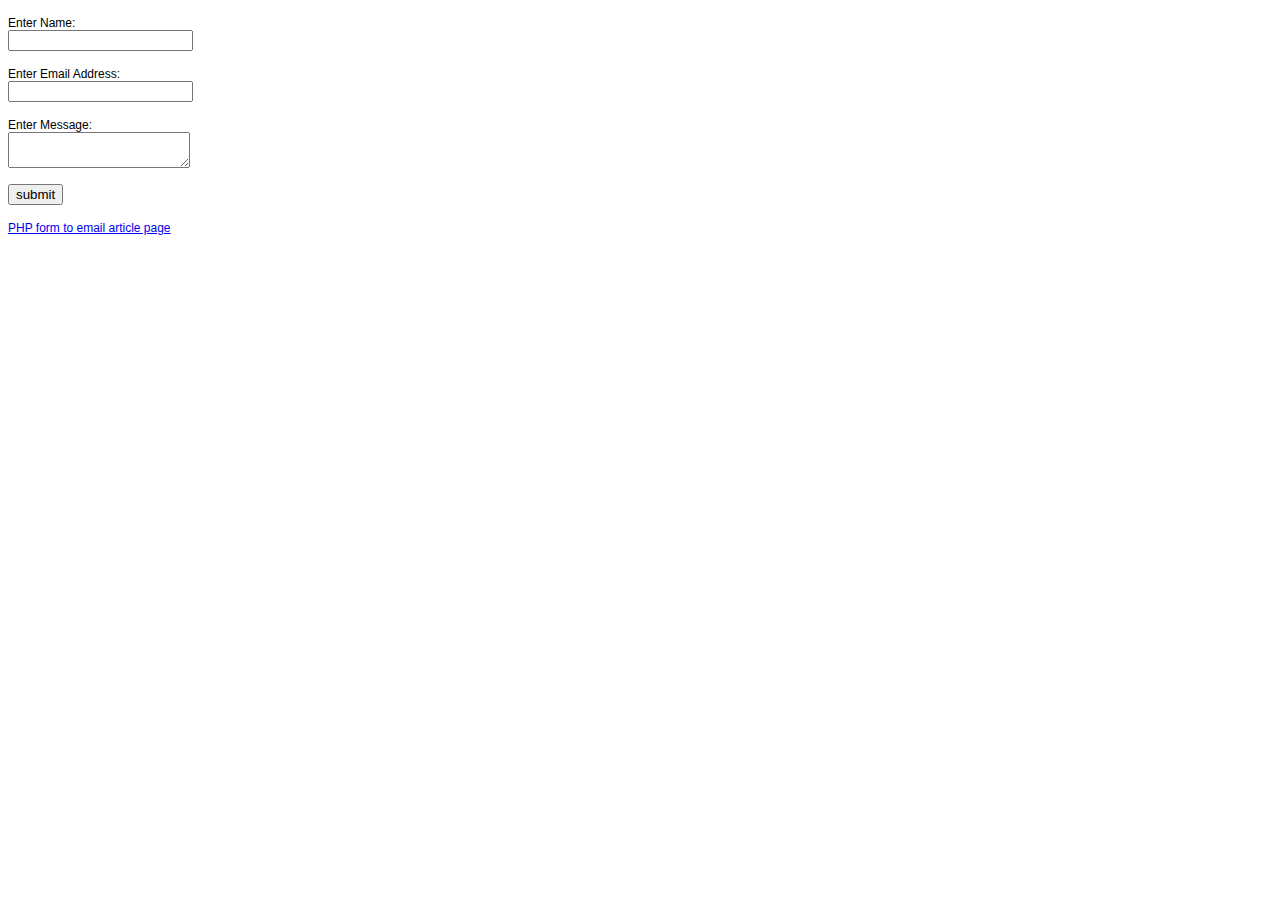
<file: www/pj_images_003/form-page.html>
<!DOCTYPE HTML PUBLIC "-//W3C//DTD HTML 4.01 Transitional//EN" "http://www.w3.org/TR/html4/loose.dtd"> 
<html>
<head>
	<title>PHP form to email sample form</title>
<!-- define some style elements-->
<style>
label,a 
{
	font-family : Arial, Helvetica, sans-serif;
	font-size : 12px; 
}

</style>	
<!-- a helper script for vaidating the form-->
<script language="JavaScript" src="./js/gen_validatorv31.js" type="text/javascript"></script>
</head>


<body>

<!-- Start code for the form-->
<form method="post" name="myemailform" action="./php/form-to-email.php">
	<p>
		<label for='name'>Enter Name: </label><br>
		<input type="text" name="name">
	</p>
	<p>
		<label for='email'>Enter Email Address:</label><br>
		<input type="text" name="email">
	</p>
	<p>
		<label for='message'>Enter Message:</label> <br>
		<textarea name="message"></textarea>
	</p>
	<input type="submit" name='submit' value="submit">
</form>
<script language="JavaScript">
// Code for validating the form
// Visit http://www.javascript-coder.com/html-form/javascript-form-validation.phtml
// for details
var frmvalidator  = new Validator("myemailform");
frmvalidator.addValidation("name","req","Please provide your name"); 
frmvalidator.addValidation("email","req","Please provide your email"); 
frmvalidator.addValidation("email","email","Please enter a valid email address"); 
</script>
<p>
<a href='http://www.html-form-guide.com/email-form/php-form-to-email.html'
>PHP form to email article page</a>
</p>
</body>
</html>
</file>
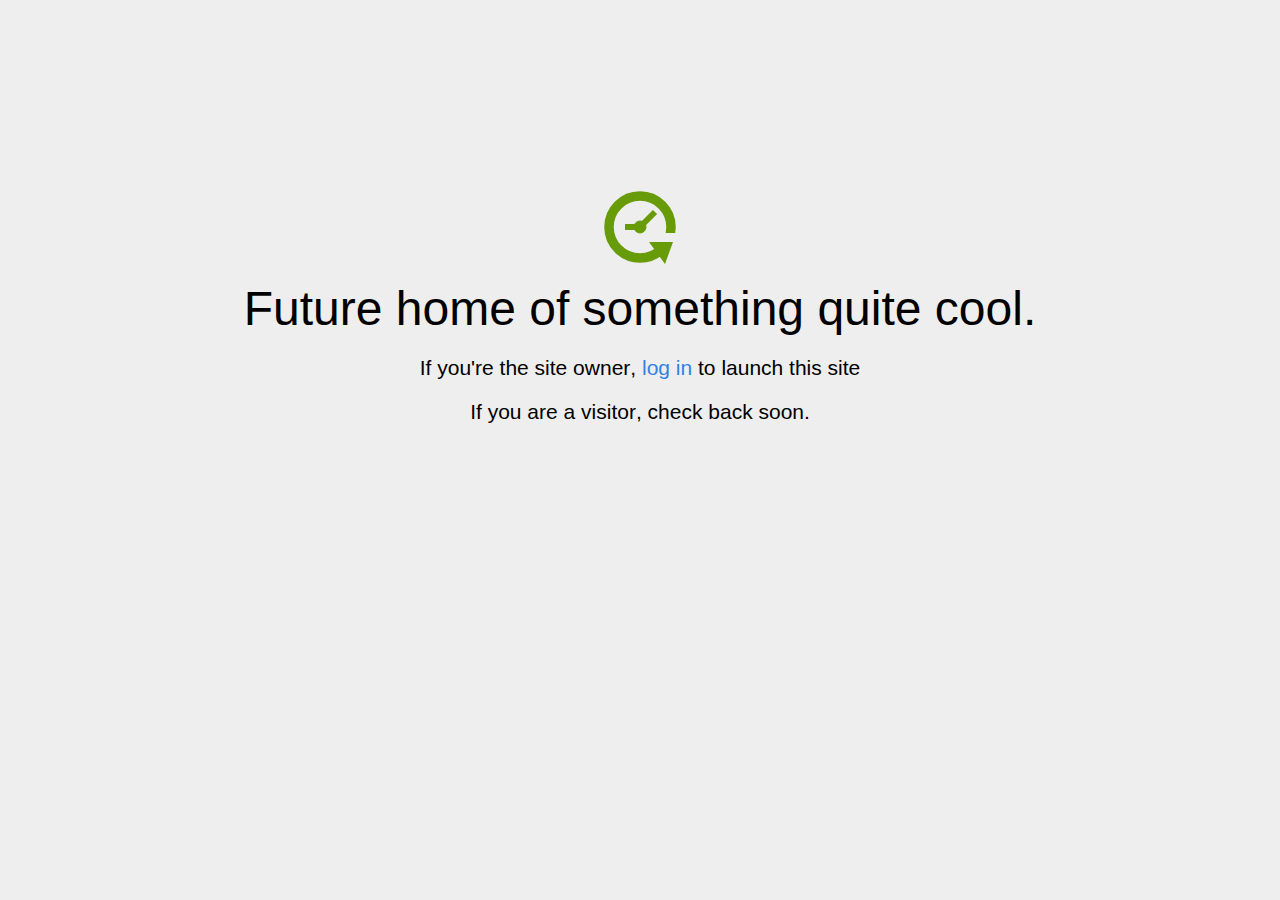
<file: www/pj_images_003/home.html>
<!DOCTYPE html>
<html>
<head>
<title>Coming Soon</title>
<meta http-equiv="content-type" content="text/html; charset=utf-8" >
<meta name="viewport" content="width=device-width, initial-scale=1.0">
<style type="text/css">
body {
  /*background: linear-gradient(90deg, white, gray);*/
  background-color: #eee;
}

body, h1, p {
  font-family: "Helvetica Neue", "Segoe UI", Segoe, Helvetica, Arial, "Lucida Grande", sans-serif;
  font-weight: normal;
  margin: 0;
  padding: 0;
  text-align: center;
}

.container {
  margin-left:  auto;
  margin-right:  auto;
  margin-top: 177px;
  max-width: 1170px;
  padding-right: 15px;
  padding-left: 15px;
}

.row:before, .row:after {
  display: table;
  content: " ";
}

h1 {
  font-size: 48px;
  font-weight: 300;
  margin: 0 0 20px 0;
}

.lead {
  font-size: 21px;
  font-weight: 200;
  margin-bottom: 20px;
}

p {
  margin: 0 0 10px;
}

a {
  color: #3282e6;
  text-decoration: none;
}
</style>
</head>

<body>
<div class="container text-center" id="error">

  <svg height="100" width="100">
    <circle cx="50" cy="50" r="31" stroke="#679b08" stroke-width="9.5" fill="none" />
    <circle cx="50" cy="50" r="6" stroke="#679b08" stroke-width="1" fill="#679b08" />
    <line x1="50" y1="50" x2="35" y2="50" style="stroke:#679b08;stroke-width:6" />
    <line x1="65" y1="35" x2="50" y2="50" style="stroke:#679b08;stroke-width:6" />
    <path d="M59 65 L83 65 L75 87 Z" fill="#679b08" />
    <rect width="20" height="9" x="70" y="56" style="fill:#eee;stroke-width:0;" />
  </svg>
  <div class="row">
    <div class="col-md-12">
      <div class="main-icon text-success"><span class="uxicon uxicon-clock-refresh"></span></div>
      <h1>Future home of something quite cool.</h1>
      <p class="lead">If you're the <strong>site owner</strong>, <a href="/cpanel">log in</a> to launch this site</p>
      <p class="lead">If you are a <strong>visitor</strong>, check back soon.</p>
    </div>
  </div>

</div>

</body>
</html>
</file>
